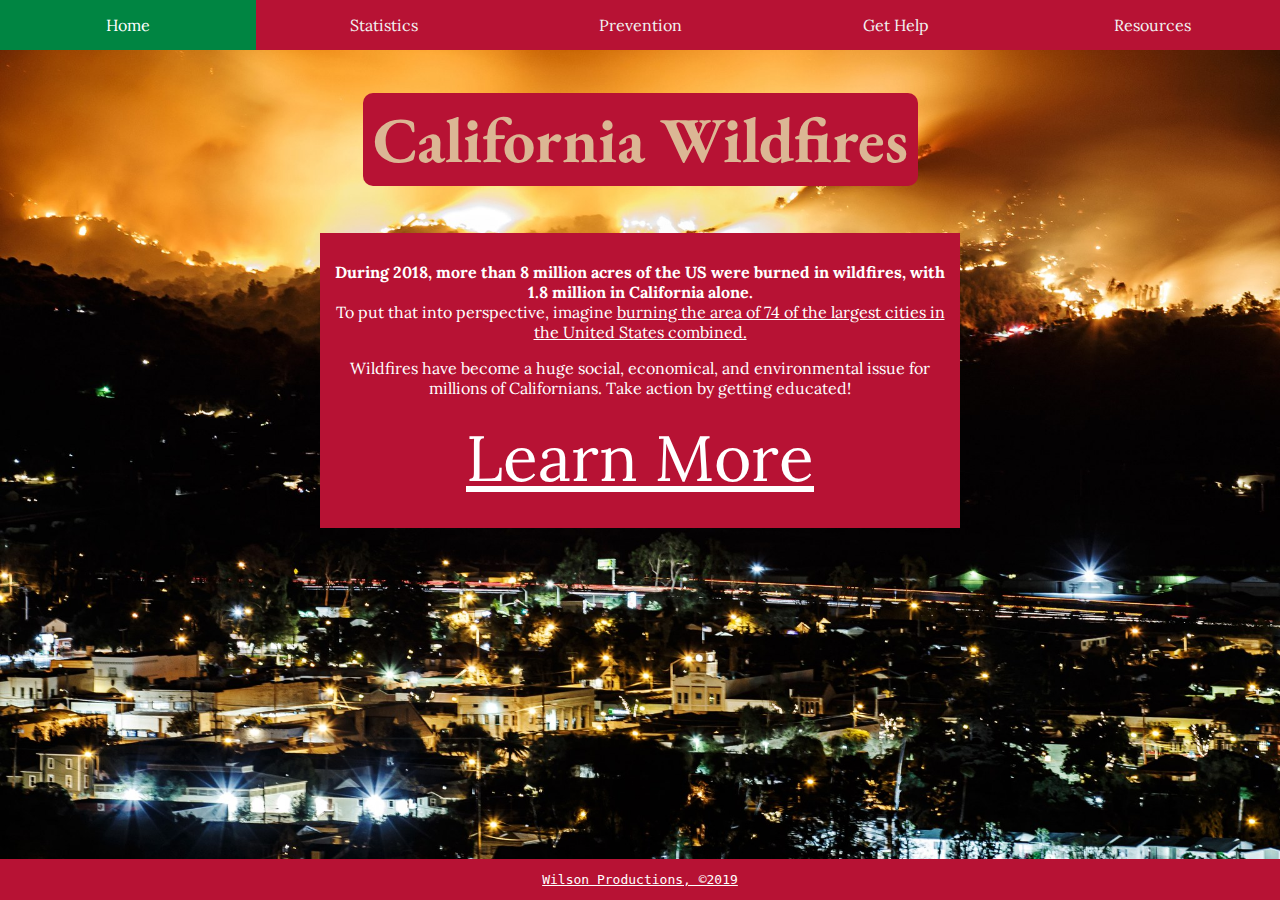
<file: Investigation2-WildfiresWebsite/Index.html>
<!DOCTYPE html>
<html>
    <head> 
        <link href="index.css" rel="stylesheet" type="text/css">
        <meta name="author" content="Wilson Kelly">
        <meta name="viewport" content="width=device-width, initial-scale=1.0">
        <meta charset="UTF-8">
        <link href="https://fonts.googleapis.com/css?family=EB+Garamond|Lora&display=swap" rel="stylesheet">
    </head>
    <body>
        <div class="topnav">
            <a class="active" href="Index.html">Home</a>
            <a href="Statistics.html">Statistics</a>
            <a href="Prevention.html">Prevention</a>
            <a href="Help.html">Get Help</a>
            <a href="Resources.html">Resources</a>
        </div>
        <center><header><h1 class="head">California Wildfires</h1></header>
        <div class="maintext">
            <p><b>During 2018, more than 8 million acres of the US were burned in wildfires, with 1.8 million in California alone.</b></br> 
                To put that into perspective, imagine <a style=" color: #ffffff;" 
                target="_blank" href="https://storymaps.arcgis.com/stories/cb987be2818a4013a66977b6b3900444">
                burning the area of 74 of the largest cities in the United States combined.</a><!--burning the area of 74 of the largest cities in the United States combined.--></p>
            <p>Wildfires have become a huge social, economical, and environmental issue for millions of Californians. 
                Take action by getting educated!</br>
            <!--source: https://storymaps.arcgis.com/stories/cb987be2818a4013a66977b6b3900444-->
            </br>
            <a class="learn" href="Statistics.html">Learn More</a>
        </p>
        </div>
        <footer>
            <pre><a style="color: #ffffff;" href="Resources.html">Wilson Productions, &copy;2019</a></pre>
        </footer>
        </center>
    </body>
</html>
</file>
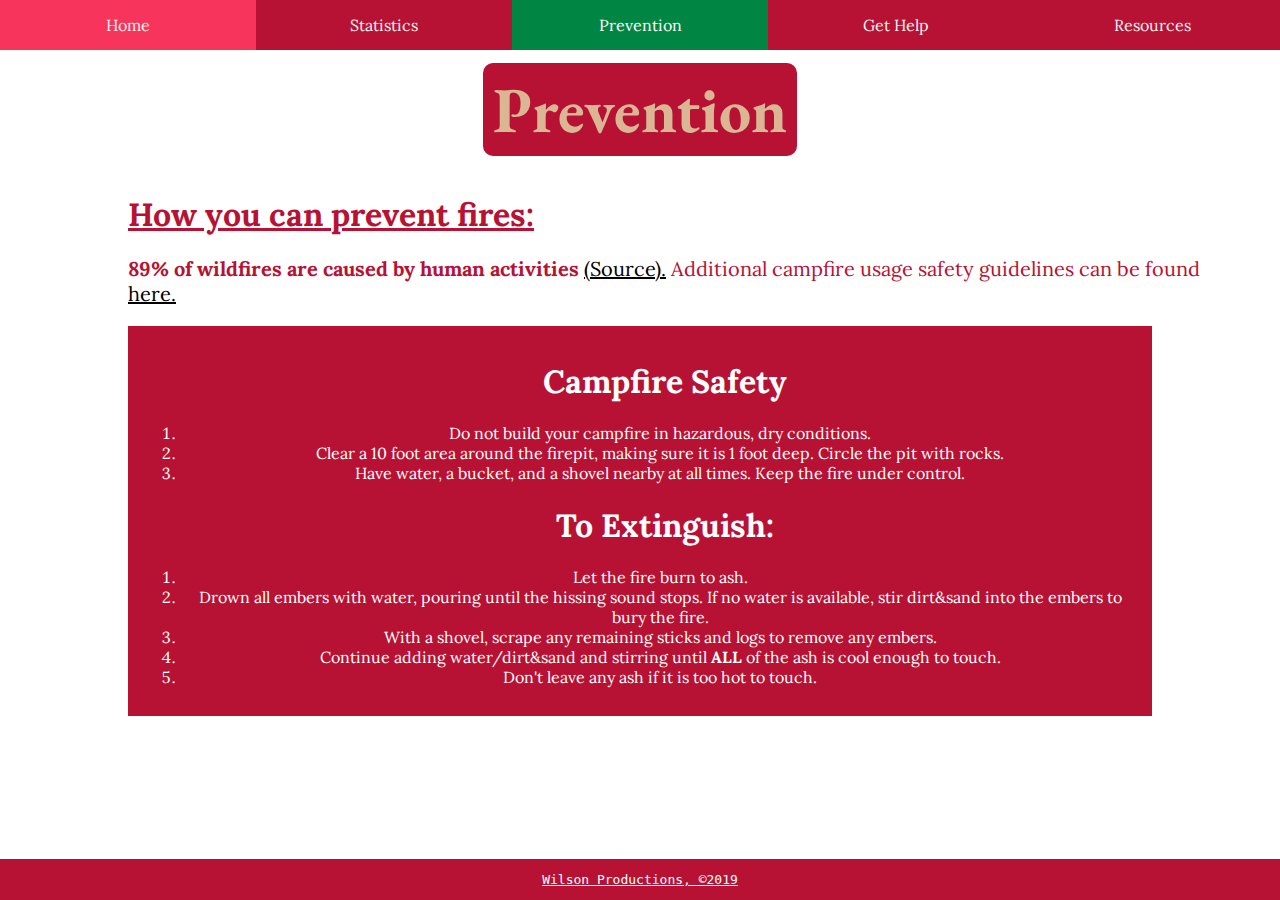
<file: Investigation2-WildfiresWebsite/Prevention.html>
<!DOCTYPE html>
<html>
    <head> 
        <link href="prevention.css" rel="stylesheet" type="text/css">
        <meta name="author" content="Wilson Kelly">
        <meta name="viewport" content="width=device-width, initial-scale=1.0">
        <meta charset="UTF-8">
        <link href="https://fonts.googleapis.com/css?family=EB+Garamond|Lora&display=swap" rel="stylesheet">
    </head>
    <body>
        <div class="topnav">
            <a href="Index.html">Home</a>
            <a href="Statistics.html">Statistics</a>
            <a class="active" href="Prevention.html">Prevention</a>
            <a href="Help.html">Get Help</a>
            <a href="Resources.html">Resources</a>
        </div>
        <center><header><h1 class="head">Prevention</h1></header></center>
        <div>
            <h1 class="sub">How you can prevent fires:</h1>
            <p style="font-size:20px; color: #b71234;"><b>89% of wildfires are caused by human activities</b> 
                <a style="color: #000000;" target="_blank" href="https://www.nifc.gov/fireInfo/fireInfo_stats_lightng-human.html" >(Source).</a> 
                Additional campfire usage safety guidelines can be found <a style="color: #000000;"
                target="_blank" href="https://smokeybear.com/en/prevention-how-tos">here.</a>
            </p>
        </div>
        <center><div class="maintext">
        <h1>Campfire Safety</h1>
        <ol>   
            <li>Do not build your campfire in hazardous, dry conditions.</li>
            <li>Clear a 10 foot area around the firepit, making sure it is 1 foot deep. Circle the pit with rocks.</li>
            <li>Have water, a bucket, and a shovel nearby at all times. Keep the fire under control.</li>
        </ol>
        <h1>To Extinguish:</h1>
        <ol>
            <li>Let the fire burn to ash.</li>
            <li>Drown all embers with water, pouring until the hissing sound stops.
            If no water is available, stir dirt&sand into the embers to bury the fire.</li>
            <li>With a shovel, scrape any remaining sticks and logs to remove any embers.</li>
            <li>Continue adding water/dirt&sand and stirring until <b>ALL</b> of the ash is cool enough to touch.</li>
            <li>Don't leave any ash if it is too hot to touch.</li>
        </ol> 
        </div>
        <footer>
            <pre><a style="color: #ffffff;" href="Resources.html">Wilson Productions, &copy;2019</a></pre>
        </footer>
    </center>
    </body>
</html>
</file>
<file: Investigation2-WildfiresWebsite/index.css>
/*main*/
* {
  box-sizing: border-box;
}
body
{ background-image: url('Images/mountainfire.jpg');
  background-attachment: fixed;
  background-size: cover;
  margin: 0;
  font-family: Lora, serif;
}
/*Navigation Bar*/
.topnav {
  overflow: hidden;
  width: 100%;
  background-color: #b71234;   
} 
.topnav a {
  float: left;
  color: #f2f2f2;
  text-align: center;
  padding: 15px;
  text-decoration: none;
  width: 20%;
  }
@media screen and (max-width: 600px) {
  .topnav a {
    float: none;
    display: block;
    width: 100%;
    text-align: left;
  }
}
.topnav a:hover {
  background-color: #f7355c;
  color: #f2f2f2;
}
.topnav a.active {
  background-color: #008542;
  color: #ffffff;
}
/*Header*/
.head{
  color: #dbb694;
  font-size:5vw;
  background-color: #b71234;
  overflow: hidden;
  border-radius: 10px;
  display: inline-block;
  padding: 5px 10px;
  font-family: 'EB Garamond', serif;
}
/*Images*/

/*Articles*/
.maintext{
color: #ffffff;
text-align: center;
width: 50%;
height: 50%;
background: #b71234;
margin: auto;
display: inline-block;
padding: 1%;
}
a.learn{
  color:#ffffff;
  font-size: 5vw;
  padding: 1%;
  /*border: 3px #ffffff;
  border-style: dashed dashed solid dashed;*/
}

/*Footer*/
footer{
  color: #ffffff;
  text-align: center;
  padding: 0px;
  background-color: #b71234;
  vertical-align: bottom;
  position: fixed;
  bottom: 0;
  width: 100%;
  }
@media screen and (max-width: 600px) {
  .maintext{
    margin-bottom: 12%;
  }
}
</file>
<file: Investigation2-WildfiresWebsite/prevention.css>
/*main*/
* {
  box-sizing: border-box;
}
body{
  margin: 0;
  font-family: 'Lora', serif;
}
/*Navigation Bar*/
.topnav {
  overflow: auto;
  width: 100%;
  background-color: #b71234;  
} 
.topnav a {
  float: left;
  color: #f2f2f2;
  text-align: center;
  padding: 15px;
  text-decoration: none;
  width: 20%;
} 
@media screen and (max-width: 500px) {
  .topnav a {
    float: none;
    display: block;
    width: 100%;
    text-align: left;
  }
}
.topnav a:hover {
  background-color: #f7355c;
  color: #f2f2f2;
}
.topnav a.active {
  background-color: #008542;
  color: #ffffff;
}
/*Header*/
.head{
  color: #dbb694;
  font-size:5vw;
  background-color: #b71234;
  overflow: hidden;
  margin: 1vw;
  border-radius: 10px;
  display: inline-block;
  padding: 5px 10px;
  font-family: 'EB Garamond', serif;
}
/*Images*/
img{
  display: inline-block;
}
/*Articles*/
h1,p  {
  padding-left: 10%;
  padding-right: 5%;
}
h1.sub{
  text-decoration: underline;
  color: #b71234;
}
p.right{
  margin-right: 15%
}
.articles{
  width: 100%;
}
@media screen and (max-width: 700px) {
  .articles {
    width: 100%;
    margin-right: 30%
  }
}

.maintext{
  color: #ffffff;
  text-align: center;
  width: 80%;
  height: 1%;
  background: #b71234;
  display: inline-block;
  padding: 1%;
  margin-bottom: 7%;
  }
  @media screen and (max-width: 700px) {
    .maintext{
      margin-bottom: 15%;
    }
  }
/*Footer*/
footer{
  color: #ffffff;
  text-align: center;
  padding: 0;
  background-color: #b71234;
  vertical-align: bottom;
  position: fixed;
  bottom: 0;
  width: 100%;
  }
</file>
